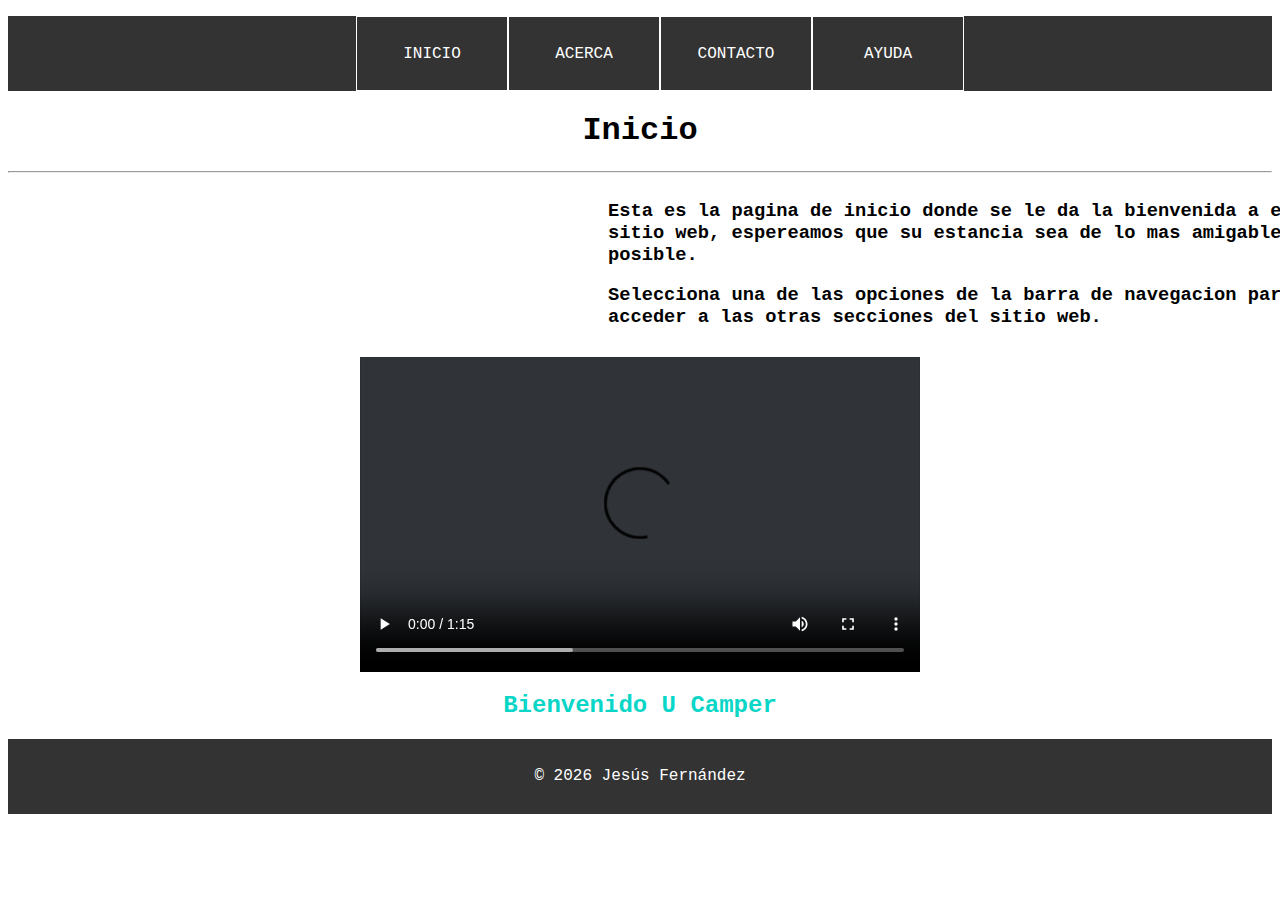
<file: index.html>
<!DOCTYPE html>
<html lang="en">
<head>
    <meta charset="UTF-8">
    <meta http-equiv="X-UA-Compatible" content="IE=edge">
    <meta name="viewport" content="width=device-width, initial-scale=1.0">
    <title>Inicio</title>

    <link rel="stylesheet" href="/css/estilos.css">
</head>
<body>
    <!-- Navbar con Flexbox -->
    <ul class="navflex">
        <li class="navItemFlex"><a class="navLinkFlex" href="/index.html">INICIO</a></li>
        <li class="navItemFlex"><a class="navLinkFlex" href="/pages/acerca.html">ACERCA</a></li>
        <li class="navItemFlex"><a class="navLinkFlex" href="/pages/contacto.html">CONTACTO</a></li>
        <li class="navItemFlex"><a class="navLinkFlex" href="/pages/ayuda.html">AYUDA</a></li>
    </ul> 
    
    <!-- Titulo -->
    <header class="titulo">
        <h1>Inicio</h1>
        <hr />
    </header>

    <!-- Contenido:section -->
    <section class="flex-container-unelemento">
        <div id="parrafos">
            <p>
                <h3>
                    Esta es la pagina de inicio donde se le da la bienvenida a este sitio web, espereamos que su estancia sea de lo mas amigable posible.
                </h3>
            </p>
            <p>
                <h3>
                    Selecciona una de las opciones de la barra de navegacion para acceder a las otras secciones del sitio web.
                </h3>
            </p>
        </div>
    </section>

    <!-- Video -->
    <section class="video-ucamp">

        <video id="video-index" width="560" height="315" controls autoplay title="Video extrido de: https://www.youtube.com/watch?v=X6HaaaNhXkg © Derechos de autor para UTEL Universidad: https://u-camp.utel.edu.mx/fullstack">
            <source src="/assets/video/UCamp.mp4" type="video/mp4">
          Tu navegador no soporta la etiqueta de video.
          </video>
          <h2 class="video-titulo">Bienvenido U Camper</h2>
    </section>

    <!-- Footer -->
    <footer>
        <p>
            &copy; <script>document.write(new Date().getFullYear())</script> Jes&uacute;s Fern&aacute;ndez
        </p>
    </footer>

    <script src="/js/script.js"></script>

</body>
</html>
</file>
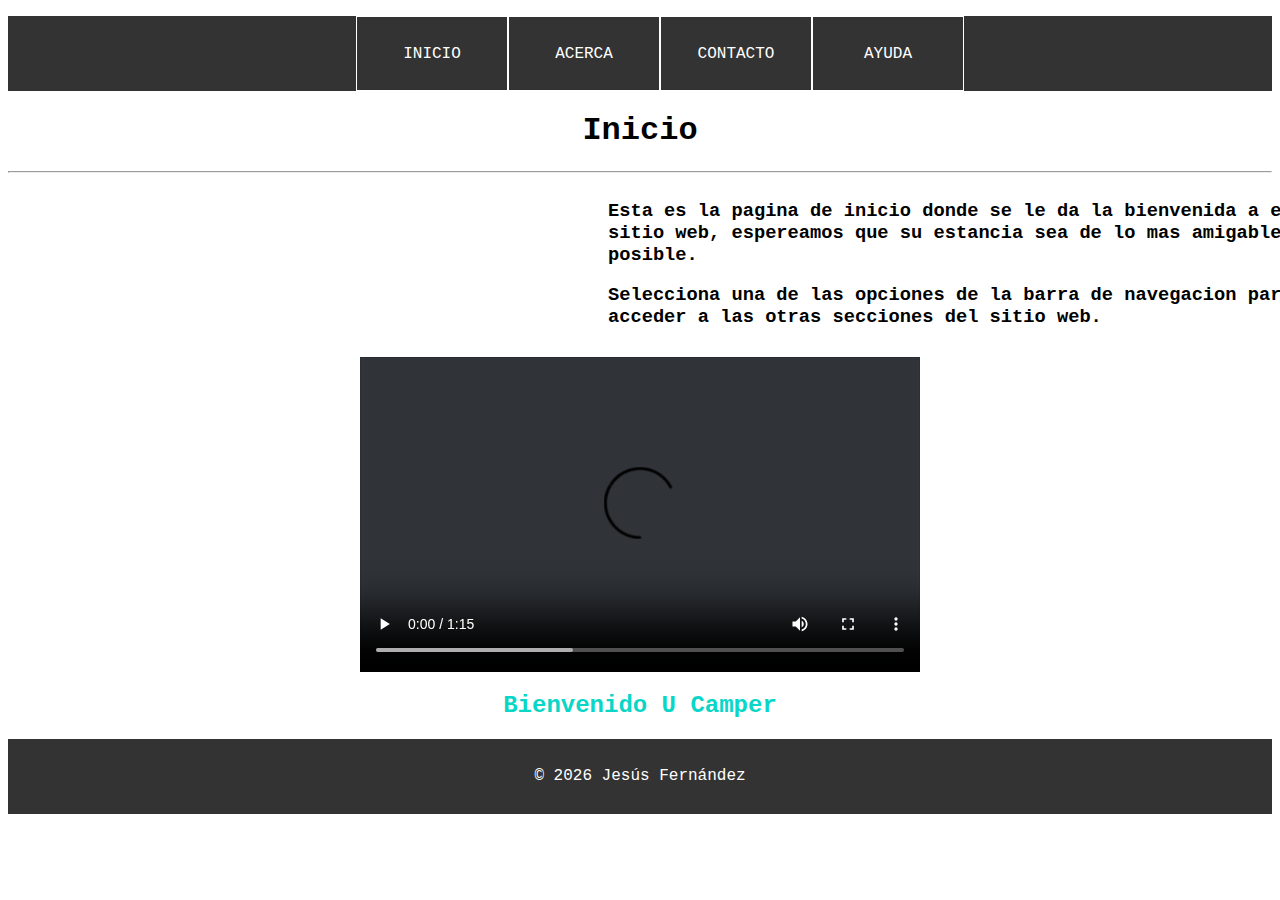
<file: docs/index.html>
<!DOCTYPE html>
<html lang="en">
<head>
    <meta charset="UTF-8">
    <meta http-equiv="X-UA-Compatible" content="IE=edge">
    <meta name="viewport" content="width=device-width, initial-scale=1.0">
    <title>Inicio</title>

    <link rel="stylesheet" href="./css/estilos.css">
</head>
<body>
    <!-- Navbar con Flexbox -->
    <ul class="navflex">
        <li class="navItemFlex"><a class="navLinkFlex" href="#">INICIO</a></li>
        <li class="navItemFlex"><a class="navLinkFlex" href="./pages/acerca.html">ACERCA</a></li>
        <li class="navItemFlex"><a class="navLinkFlex" href="./pages/contacto.html">CONTACTO</a></li>
        <li class="navItemFlex"><a class="navLinkFlex" href="./pages/ayuda.html">AYUDA</a></li>
    </ul> 
    
    <!-- Titulo -->
    <header class="titulo">
        <h1>Inicio</h1>
        <hr />
    </header>

    <!-- Contenido:section -->
    <section class="flex-container-unelemento">
        <div id="parrafos">
            <p>
                <h3>
                    Esta es la pagina de inicio donde se le da la bienvenida a este sitio web, espereamos que su estancia sea de lo mas amigable posible.
                </h3>
            </p>
            <p>
                <h3>
                    Selecciona una de las opciones de la barra de navegacion para acceder a las otras secciones del sitio web.
                </h3>
            </p>
        </div>
    </section>

    <!-- Video -->
    <section class="video-ucamp">

        <video id="video-index" width="560" height="315" controls autoplay title="Video extrido de: https://www.youtube.com/watch?v=X6HaaaNhXkg © Derechos de autor para UTEL Universidad: https://u-camp.utel.edu.mx/fullstack">
            <source src="./assets/video/UCamp.mp4" type="video/mp4">
          Tu navegador no soporta la etiqueta de video.
          </video>
          <h2 class="video-titulo">Bienvenido U Camper</h2>
    </section>

    <!-- Footer -->
    <footer>
        <p>
            &copy; <script>document.write(new Date().getFullYear())</script> Jes&uacute;s Fern&aacute;ndez
        </p>
    </footer>

    <script src="./js/script.js"></script>

</body>
</html>
</file>
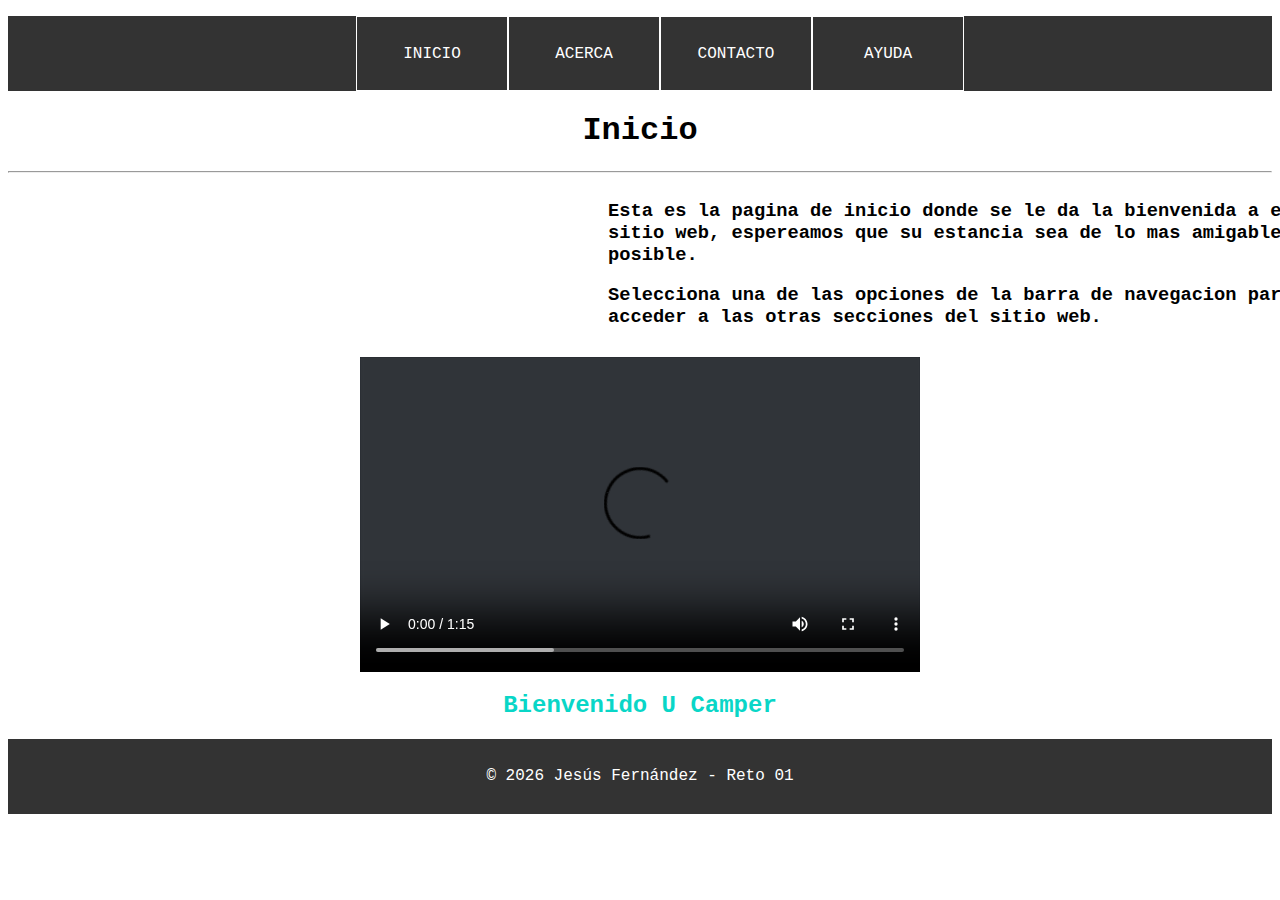
<file: pages/index.html>
<!DOCTYPE html>
<html lang="en">
<head>
    <meta charset="UTF-8">
    <meta http-equiv="X-UA-Compatible" content="IE=edge">
    <meta name="viewport" content="width=device-width, initial-scale=1.0">
    <title>Inicio</title>

    <link rel="stylesheet" href="../css/estilos.css">
</head>
<body>
    <!-- Navbar con Flexbox -->
    <ul class="navflex">
        <li class="navItemFlex"><a class="navLinkFlex" href="index.html">INICIO</a></li>
        <li class="navItemFlex"><a class="navLinkFlex" href="acerca.html">ACERCA</a></li>
        <li class="navItemFlex"><a class="navLinkFlex" href="contacto.html">CONTACTO</a></li>
        <li class="navItemFlex"><a class="navLinkFlex" href="ayuda.html">AYUDA</a></li>
    </ul> 
    
    <!-- Titulo -->
    <header class="titulo">
        <h1>Inicio</h1>
        <hr />
    </header>

    <!-- Contenido:section -->
    <section class="flex-container-unelemento">
        <div id="parrafos">
            <p>
                <h3>
                    Esta es la pagina de inicio donde se le da la bienvenida a este sitio web, espereamos que su estancia sea de lo mas amigable posible.
                </h3>
            </p>
            <p>
                <h3>
                    Selecciona una de las opciones de la barra de navegacion para acceder a las otras secciones del sitio web.
                </h3>
            </p>
        </div>
    </section>

    <!-- Video -->
    <section class="video-ucamp">

        <video id="video-index" width="560" height="315" controls autoplay title="Video extrido de: https://www.youtube.com/watch?v=X6HaaaNhXkg © Derechos de autor para UTEL Universidad: https://u-camp.utel.edu.mx/fullstack">
            <source src="../assets/video/UCamp.mp4" type="video/mp4">
          Tu navegador no soporta la etiqueta de video.
          </video>
          <h2 class="video-titulo">Bienvenido U Camper</h2>
    </section>

    <!-- Footer -->
    <footer>
        <p>
            &copy; <script>document.write(new Date().getFullYear())</script> Jes&uacute;s Fern&aacute;ndez - Reto 01
        </p>
    </footer>

    <script src="../js/script.js"></script>

</body>
</html>
</file>
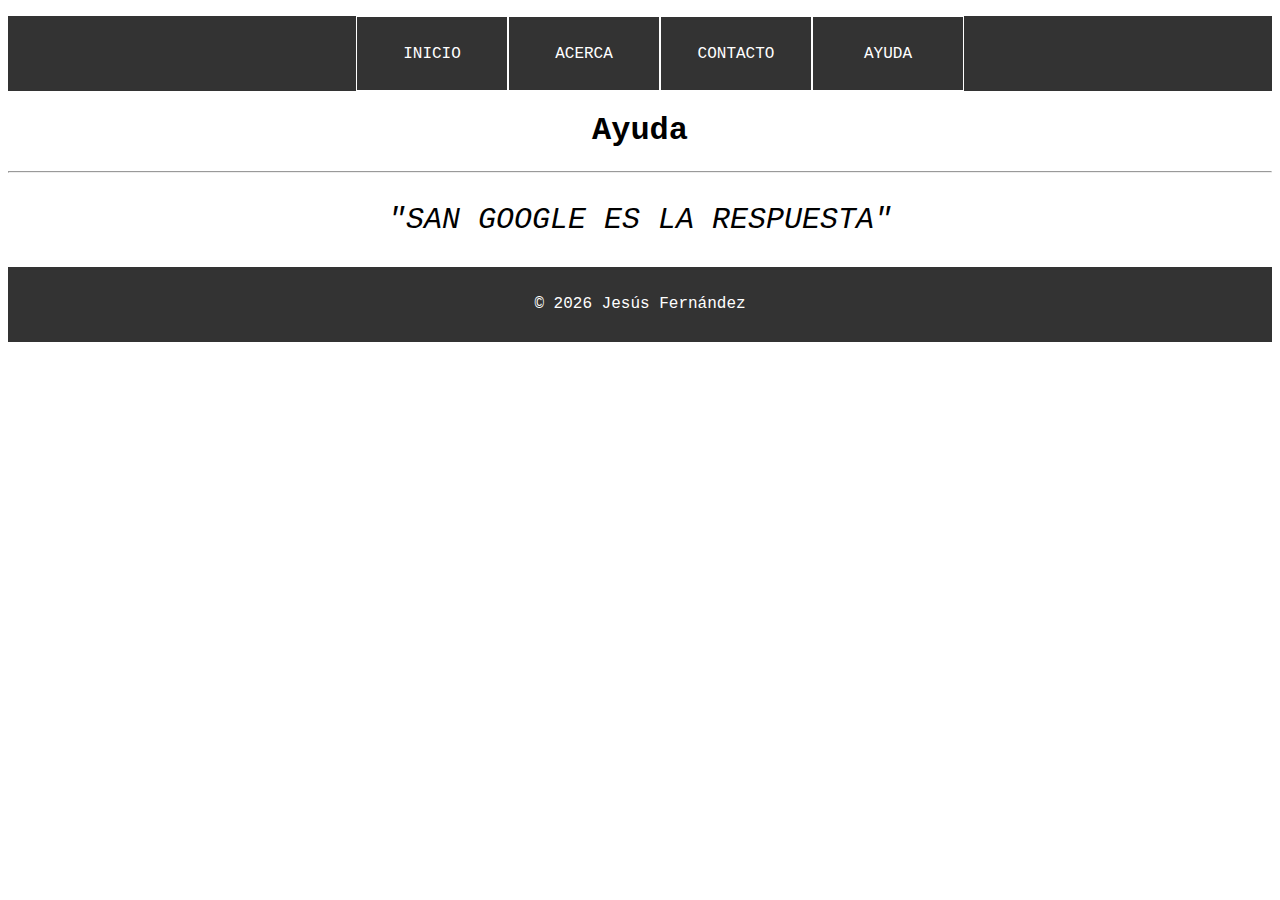
<file: pages/ayuda.html>
<!DOCTYPE html>
<html lang="en">
<head>
    <meta charset="UTF-8">
    <meta http-equiv="X-UA-Compatible" content="IE=edge">
    <meta name="viewport" content="width=device-width, initial-scale=1.0">
    <title>Ayuda</title>

    <link rel="stylesheet" href="/css/estilos.css">
    <link rel="stylesheet" href="https://pro.fontawesome.com/releases/v5.10.0/css/all.css" integrity="sha384-AYmEC3Yw5cVb3ZcuHtOA93w35dYTsvhLPVnYs9eStHfGJvOvKxVfELGroGkvsg+p" crossorigin="anonymous"/>
</head>
<body>
    <!-- Navbar con Flexbox -->
    <ul class="navflex">
        <li class="navItemFlex"><a class="navLinkFlex" href="/index.html">INICIO</a></li>
        <li class="navItemFlex"><a class="navLinkFlex" href="/pages/acerca.html">ACERCA</a></li>
        <li class="navItemFlex"><a class="navLinkFlex" href="/pages/contacto.html">CONTACTO</a></li>
        <li class="navItemFlex"><a class="navLinkFlex" href="/pages/ayuda.html">AYUDA</a></li>
    </ul>
    
    
    <!-- Titulo -->
    <header class="titulo">
        <h1>Ayuda</h1>
        <hr />
    </header>

    <!-- Contenido:section -->
    <section>
        <div class="ayuda-texto">
            <p><i class="fab fa-google"></i><i> &quot;SAN GOOGLE ES LA RESPUESTA&quot; </i><i class="fab fa-google"></i></p>
        </div>
    </section>

    <!-- Footer -->
    <footer>
        <p>
            &copy; <script>document.write(new Date().getFullYear())</script> Jes&uacute;s Fern&aacute;ndez
        </p>
    </footer>

</body>
</html>
</file>
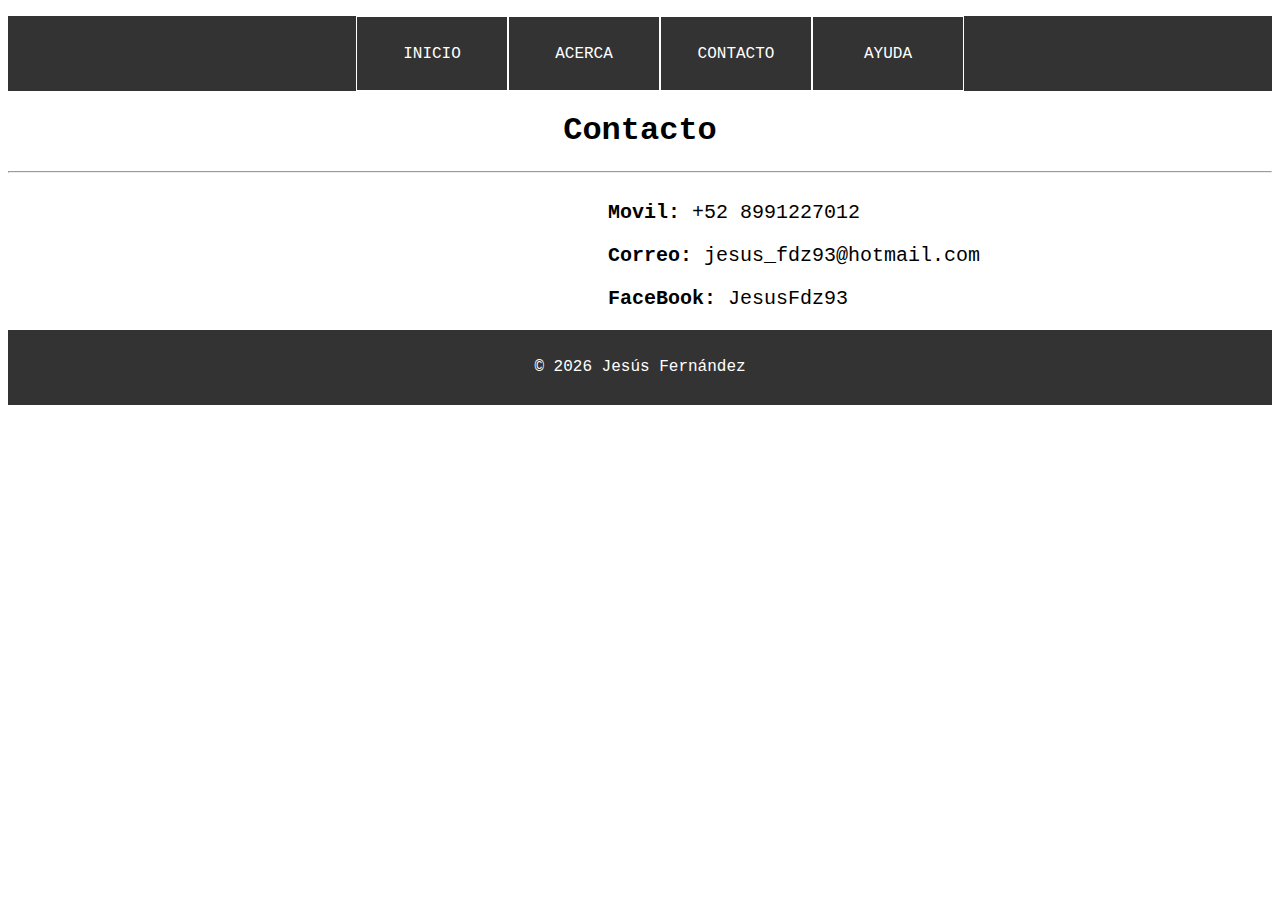
<file: pages/contacto.html>
<!DOCTYPE html>
<html lang="en">
<head>
    <meta charset="UTF-8">
    <meta http-equiv="X-UA-Compatible" content="IE=edge">
    <meta name="viewport" content="width=device-width, initial-scale=1.0">
    <title>Contacto</title>

    <link rel="stylesheet" href="/css/estilos.css">
    <link rel="stylesheet" href="https://pro.fontawesome.com/releases/v5.10.0/css/all.css" integrity="sha384-AYmEC3Yw5cVb3ZcuHtOA93w35dYTsvhLPVnYs9eStHfGJvOvKxVfELGroGkvsg+p" crossorigin="anonymous"/>
</head>
<body>
    <!-- Navbar con Flexbox -->
    <ul class="navflex">
        <li class="navItemFlex"><a class="navLinkFlex" href="/index.html">INICIO</a></li>
        <li class="navItemFlex"><a class="navLinkFlex" href="/pages/acerca.html">ACERCA</a></li>
        <li class="navItemFlex"><a class="navLinkFlex" href="/pages/contacto.html">CONTACTO</a></li>
        <li class="navItemFlex"><a class="navLinkFlex" href="/pages/ayuda.html">AYUDA</a></li>
    </ul>
    
    <!-- Titulo -->
    <header class="titulo">
        <h1>Contacto</h1>
        <hr />
    </header>

    <!-- Contenido:section -->
    <section class="flex-container-unelemento">
        <div class="info-contacto">
            <p><b><i class="fas fa-mobile-alt"></i> Movil:</b> +52 8991227012</p>
            <p><b><i class="fas fa-at"></i> Correo:</b><a id="correo" href="mailto:jesus_fdz93@hotmail.com?subject=Contacto&body=Es una prueba"> jesus_fdz93@hotmail.com</a></p>
            <p><b><i class="fab fa-facebook"></i> FaceBook:</b><a id="face" href="https://www.facebook.com/jesusfdz93/" target="_blank"> JesusFdz93</a></p>
        </div>
    </section>

    <!-- Footer -->
    <footer>
        <p>
            &copy; <script>document.write(new Date().getFullYear())</script> Jes&uacute;s Fern&aacute;ndez
        </p>
    </footer>
</body>
</html>
</file>
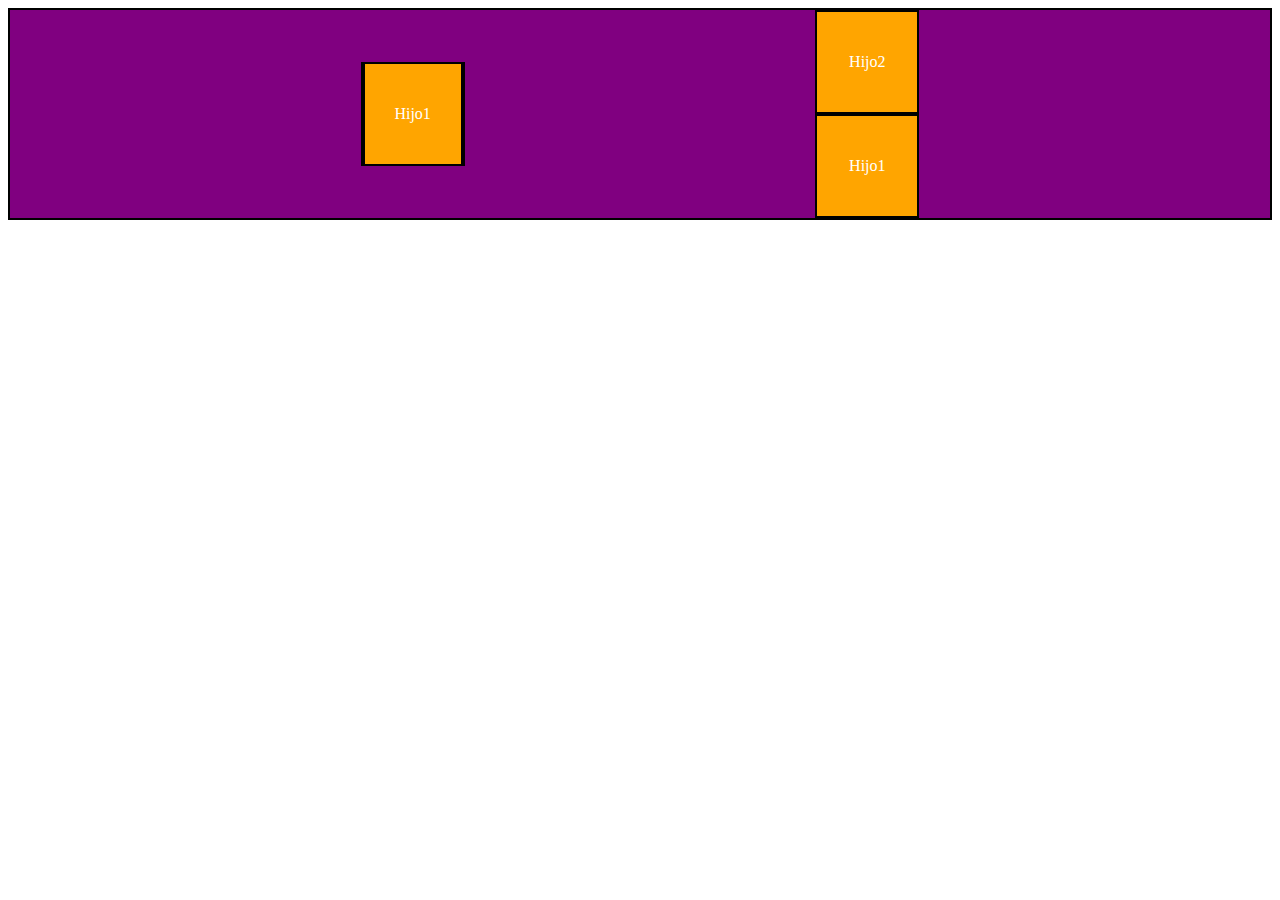
<file: pages/flexbox.html>
<!DOCTYPE html>
<html lang="en">
<head>
    <meta charset="UTF-8">
    <meta http-equiv="X-UA-Compatible" content="IE=edge">
    <meta name="viewport" content="width=device-width, initial-scale=1.0">
    <title>Contacto</title>

    <link rel="stylesheet" href="../css/flexbox.css">
    <link rel="stylesheet" href="https://pro.fontawesome.com/releases/v5.10.0/css/all.css" integrity="sha384-AYmEC3Yw5cVb3ZcuHtOA93w35dYTsvhLPVnYs9eStHfGJvOvKxVfELGroGkvsg+p" crossorigin="anonymous"/>
</head>
<body>
    <div class="fl-padre">
        <div class="brand">
            <div class="brand">
                Hijo1
            </div>
        </div>
        <div class="links">
            <div class="link">
                Hijo2
            </div>
            <div class="link">
                Hijo1
            </div>
        </div>
        
        
    </div>
</body>
</html>
</file>
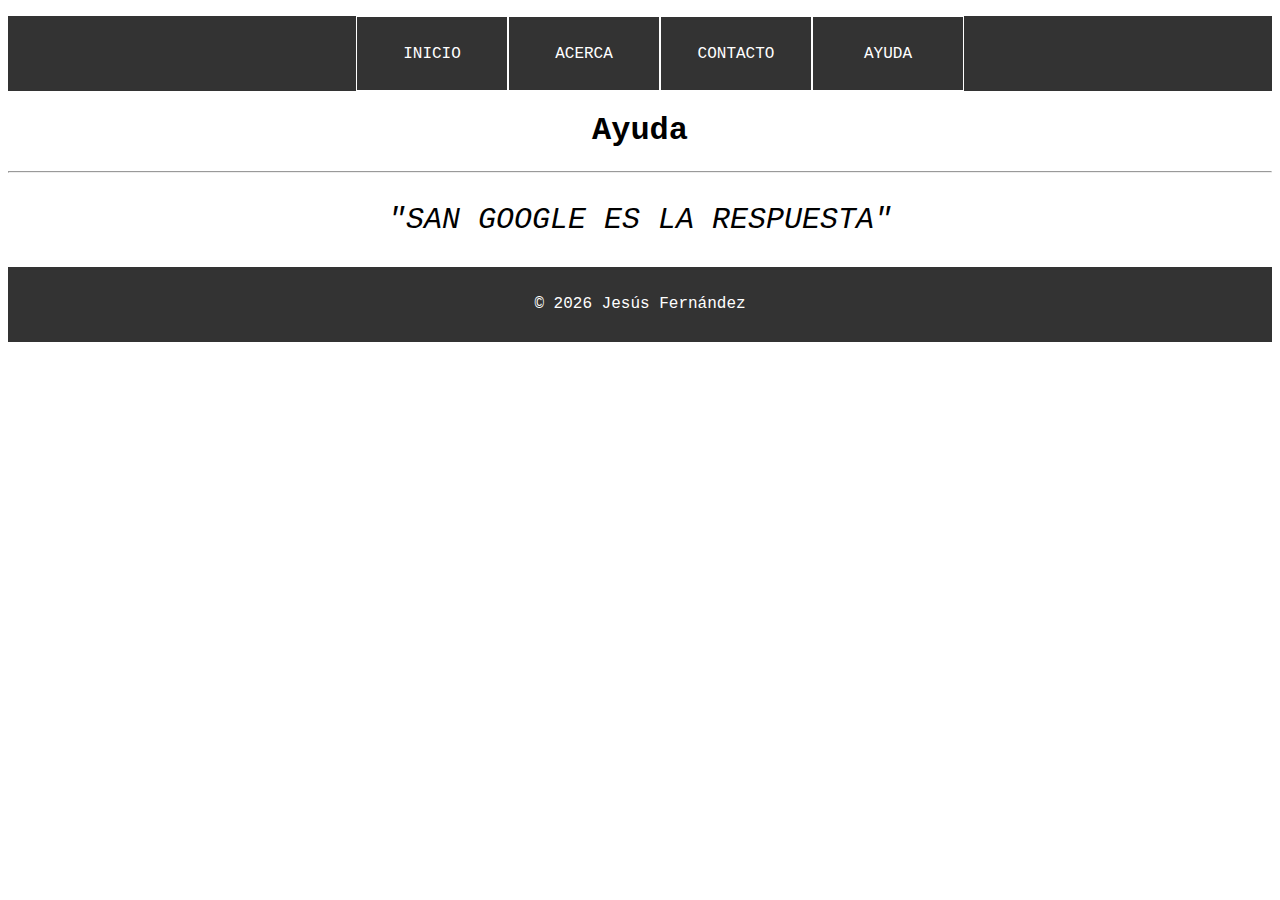
<file: docs/pages/ayuda.html>
<!DOCTYPE html>
<html lang="en">
<head>
    <meta charset="UTF-8">
    <meta http-equiv="X-UA-Compatible" content="IE=edge">
    <meta name="viewport" content="width=device-width, initial-scale=1.0">
    <title>Ayuda</title>

    <link rel="stylesheet" href="../css/estilos.css">
    <link rel="stylesheet" href="https://pro.fontawesome.com/releases/v5.10.0/css/all.css" integrity="sha384-AYmEC3Yw5cVb3ZcuHtOA93w35dYTsvhLPVnYs9eStHfGJvOvKxVfELGroGkvsg+p" crossorigin="anonymous"/>
</head>
<body>
    <!-- Navbar con Flexbox -->
    <ul class="navflex">
        <li class="navItemFlex"><a class="navLinkFlex" href="../index.html">INICIO</a></li>
        <li class="navItemFlex"><a class="navLinkFlex" href="./acerca.html">ACERCA</a></li>
        <li class="navItemFlex"><a class="navLinkFlex" href="./contacto.html">CONTACTO</a></li>
        <li class="navItemFlex"><a class="navLinkFlex" href="#">AYUDA</a></li>
    </ul> 
    
    
    <!-- Titulo -->
    <header class="titulo">
        <h1>Ayuda</h1>
        <hr />
    </header>

    <!-- Contenido:section -->
    <section>
        <div class="ayuda-texto">
            <p><i class="fab fa-google"></i><i> &quot;SAN GOOGLE ES LA RESPUESTA&quot; </i><i class="fab fa-google"></i></p>
        </div>
    </section>

    <!-- Footer -->
    <footer>
        <p>
            &copy; <script>document.write(new Date().getFullYear())</script> Jes&uacute;s Fern&aacute;ndez
        </p>
    </footer>

</body>
</html>
</file>
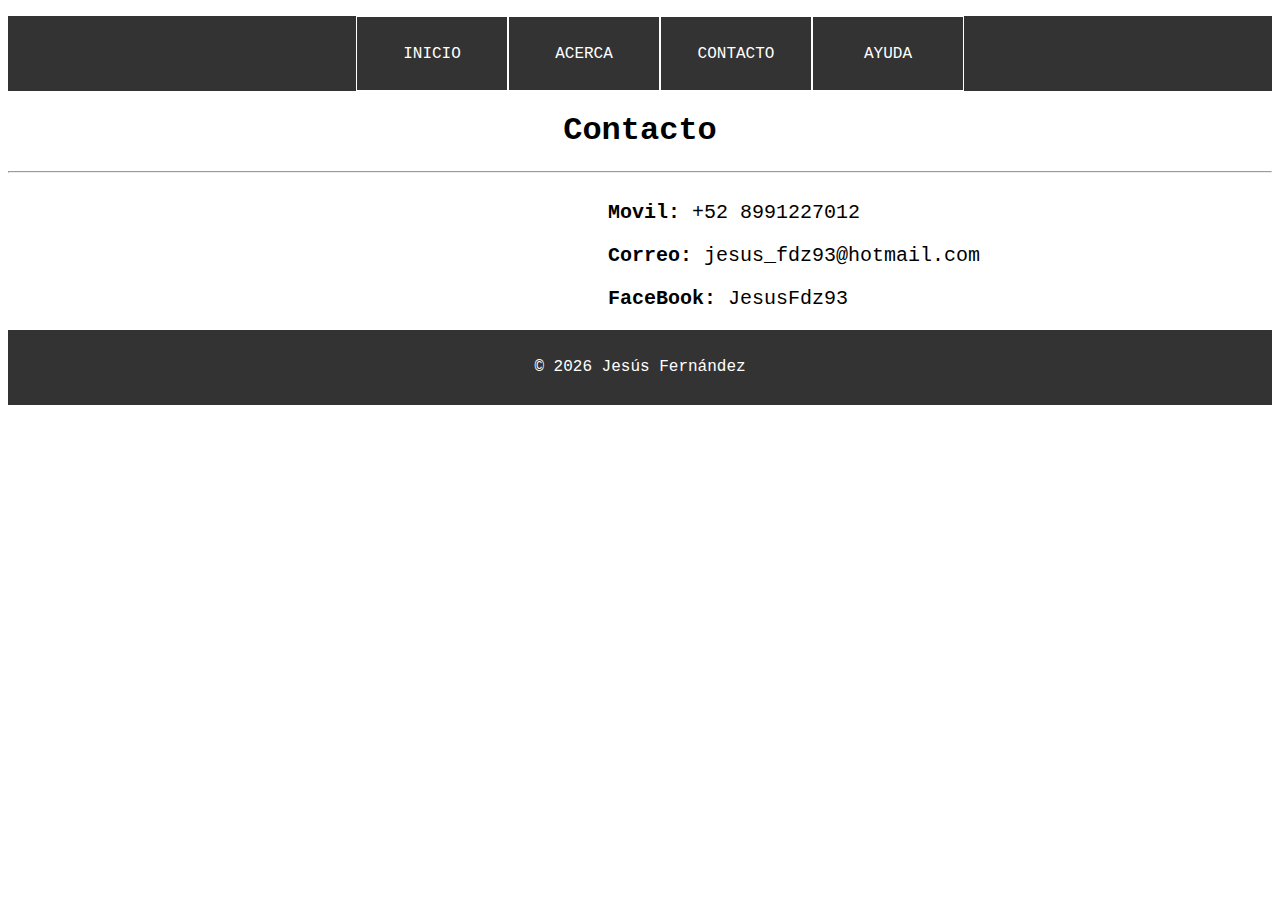
<file: docs/pages/contacto.html>
<!DOCTYPE html>
<html lang="en">
<head>
    <meta charset="UTF-8">
    <meta http-equiv="X-UA-Compatible" content="IE=edge">
    <meta name="viewport" content="width=device-width, initial-scale=1.0">
    <title>Contacto</title>

    <link rel="stylesheet" href="../css/estilos.css">
    <link rel="stylesheet" href="https://pro.fontawesome.com/releases/v5.10.0/css/all.css" integrity="sha384-AYmEC3Yw5cVb3ZcuHtOA93w35dYTsvhLPVnYs9eStHfGJvOvKxVfELGroGkvsg+p" crossorigin="anonymous"/>
</head>
<body>
    <!-- Navbar con Flexbox -->
    <ul class="navflex">
        <li class="navItemFlex"><a class="navLinkFlex" href="../index.html">INICIO</a></li>
        <li class="navItemFlex"><a class="navLinkFlex" href="./acerca.html">ACERCA</a></li>
        <li class="navItemFlex"><a class="navLinkFlex" href="#">CONTACTO</a></li>
        <li class="navItemFlex"><a class="navLinkFlex" href="./ayuda.html">AYUDA</a></li>
    </ul> 
    
    <!-- Titulo -->
    <header class="titulo">
        <h1>Contacto</h1>
        <hr />
    </header>

    <!-- Contenido:section -->
    <section class="flex-container-unelemento">
        <div class="info-contacto">
            <p><b><i class="fas fa-mobile-alt"></i> Movil:</b> +52 8991227012</p>
            <p><b><i class="fas fa-at"></i> Correo:</b><a id="correo" href="mailto:jesus_fdz93@hotmail.com?subject=Contacto&body=Es una prueba"> jesus_fdz93@hotmail.com</a></p>
            <p><b><i class="fab fa-facebook"></i> FaceBook:</b><a id="face" href="https://www.facebook.com/jesusfdz93/" target="_blank"> JesusFdz93</a></p>
        </div>
    </section>

    <!-- Footer -->
    <footer>
        <p>
            &copy; <script>document.write(new Date().getFullYear())</script> Jes&uacute;s Fern&aacute;ndez
        </p>
    </footer>
</body>
</html>
</file>
<file: css/estilos.css>
@import url("acerca.css");
@import url("ayuda.css");
@import url("contacto.css");
@import url("footer.css");
@import url("inicio.css");
@import url("navbar.css");

/* Fuente universal */
body {
  font-family: "Courier New", Courier, monospace;
}

/* Titulo */
.titulo {
  text-align: center;
}
</file>
<file: docs/css/estilos.css>
@import url("acerca.css");
@import url("ayuda.css");
@import url("contacto.css");
@import url("footer.css");
@import url("inicio.css");
@import url("navbar.css");

/* Fuente universal */
body {
  font-family: "Courier New", Courier, monospace;
}

/* Titulo */
.titulo {
  text-align: center;
}
</file>
<file: css/flexbox.css>
.fl-padre {
  display: flex;

  align-items: center;
  justify-content: space-evenly;
  background-color: purple;
  border: solid 2px black;
}

.fl-hijos {
  display: flex;
  width: 100px;
  height: 100px;
  background-color: orange;
  border: solid 2px black;
  align-items: center;
  justify-content: center;
  color: white;
}

.link {
  display: flex;
  width: 100px;
  height: 100px;
  background-color: orange;
  border: solid 2px black;
  align-items: center;
  justify-content: center;
  color: white;
}

.brand {
  display: flex;
  width: 100px;
  height: 100px;
  background-color: orange;
  border: solid 2px black;
  align-items: center;
  justify-content: center;
  color: white;
}
</file>
